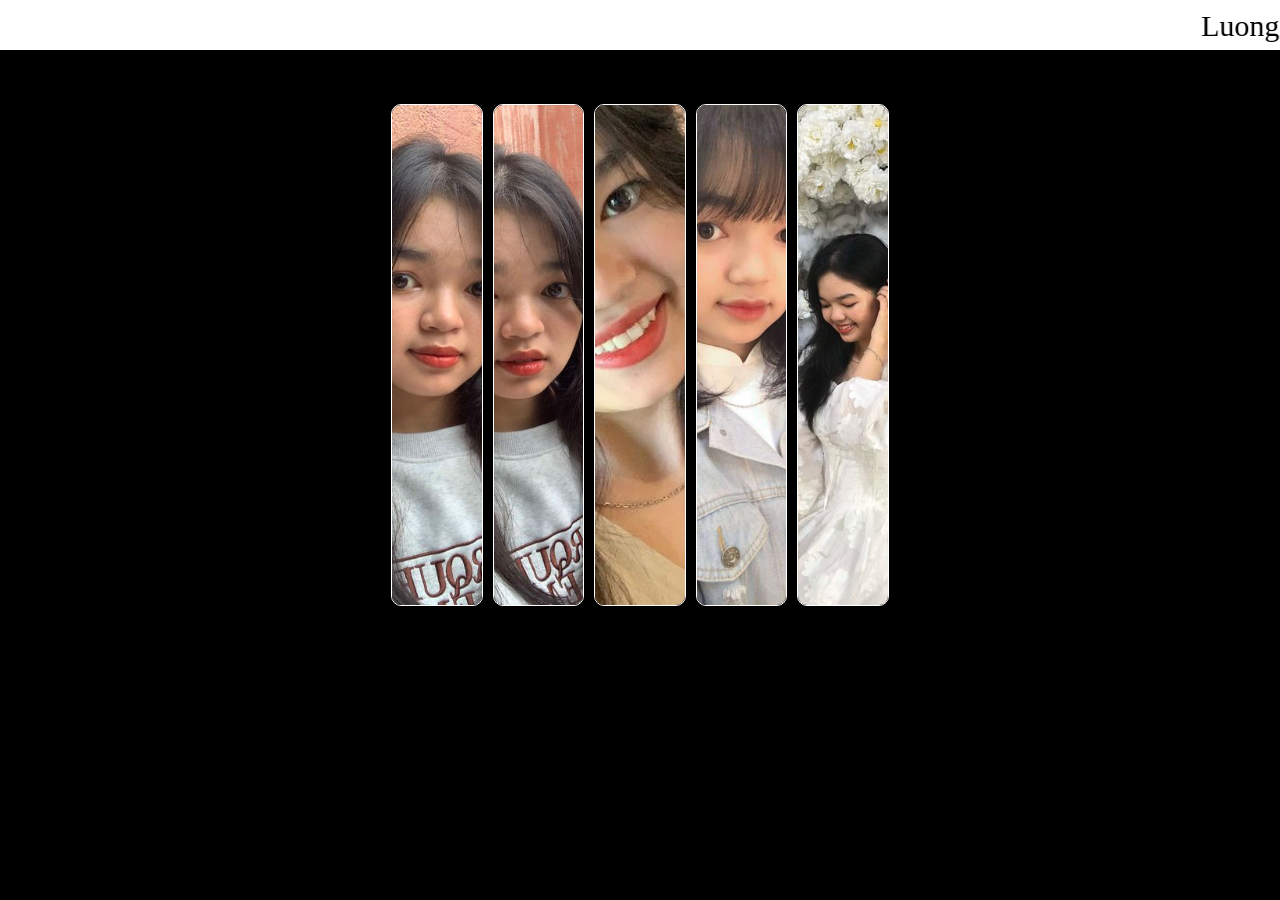
<file: index.html>
<!DOCTYPE html>
<html lang="en">
<head>
    <meta charset="UTF-8">
    <meta name="viewport" content="width=device-width, initial-scale=1.0">
    <title>KimNgan</title>
    <link rel="stylesheet" href="./css/style.css">
    
</head>
<body>
    <marquee class="pr" >Luong Thi Kim Ngan Cute nhất quả đất</marquee>
    <div class="box-img">
        <img src="./img/462558565_1506458266719709_6644203315362359184_n.jpg" alt="">
        <img src="./img/462553370_545470271598007_6058063215282543685_n.jpg" alt="">
        <img src="./img/462561612_979096120646875_7895729565603856175_n.jpg" alt="">
        <img src="./img/462564822_1255017639020216_6809071150020451548_n.jpg" alt="">
        <img src="./img/462572669_1904970926698271_316054886670634588_n.jpg" alt="">
    </div>
</body>
</html>
</file>
<file: css/style.css>
.box-img{
    width: 70%;
    height: 500px;
    margin: 50px auto;
    display: flex;
    justify-content: center;
    gap: 10px;
}


.box-img img{
    width: 10%;
    height: 100%;
    object-fit: cover;
    border-radius: 10px;
    border: 1px solid white;
    transition: all ease-in-out 0.5s;
}

.box-img img:hover{
    width: 50%;
}

body{
    background-color: black;
}

*{
    margin: 0;
    padding: 0;
}

.pr{
    background-color: white;
    font-size: 30px;
    height: 50px;
    align-content: center;
}
</file>
